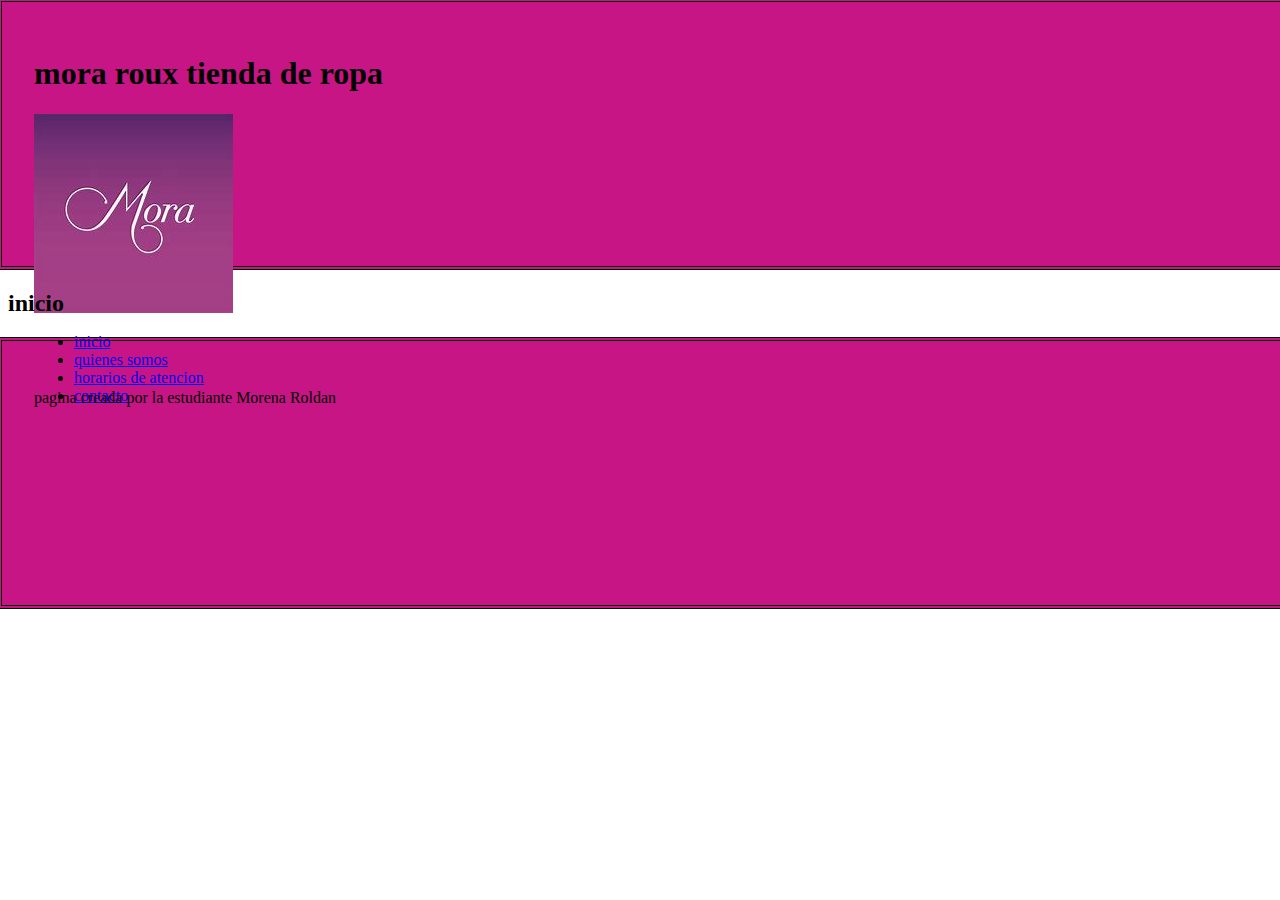
<file: index.html>
<!DOCTYPE html>
<html lang="en">
<head>
    <meta charset="UTF-8">
    <meta name="viewport" content="width=device-width, initial-scale=1.0">
    <title>inicio</title>
    <link rel="icon" href="mora.jpg">
    <link rel="stylesheet" href="style.css">
</head>
<body>
    <header>
        <h1>mora roux tienda de ropa</h1>
        <img class="log" src="mora.jpg" alt="logotipo" title="el logo de la pagina">
        <nav>
        <ul>
            <li><a href="index.html" target="BLANK">inicio</a></li>
            <li><a href="quienessomos.html"  target="BLANK">quienes somos</a></li>
            <li><a href="horariosdeatencion.html"  target="BLANK">horarios de atencion</a></li>
            <li><a href="contacto.html"  target="BLANK">contacto</a></li>
    
        </ul>
    </nav>
    </header>
    <main>
    <h2>
        inicio
    </h2>
</main>
    <footer>
        <p>pagina creada por la estudiante Morena Roldan</p>
    </footer>
    
</body>
</html>
</file>
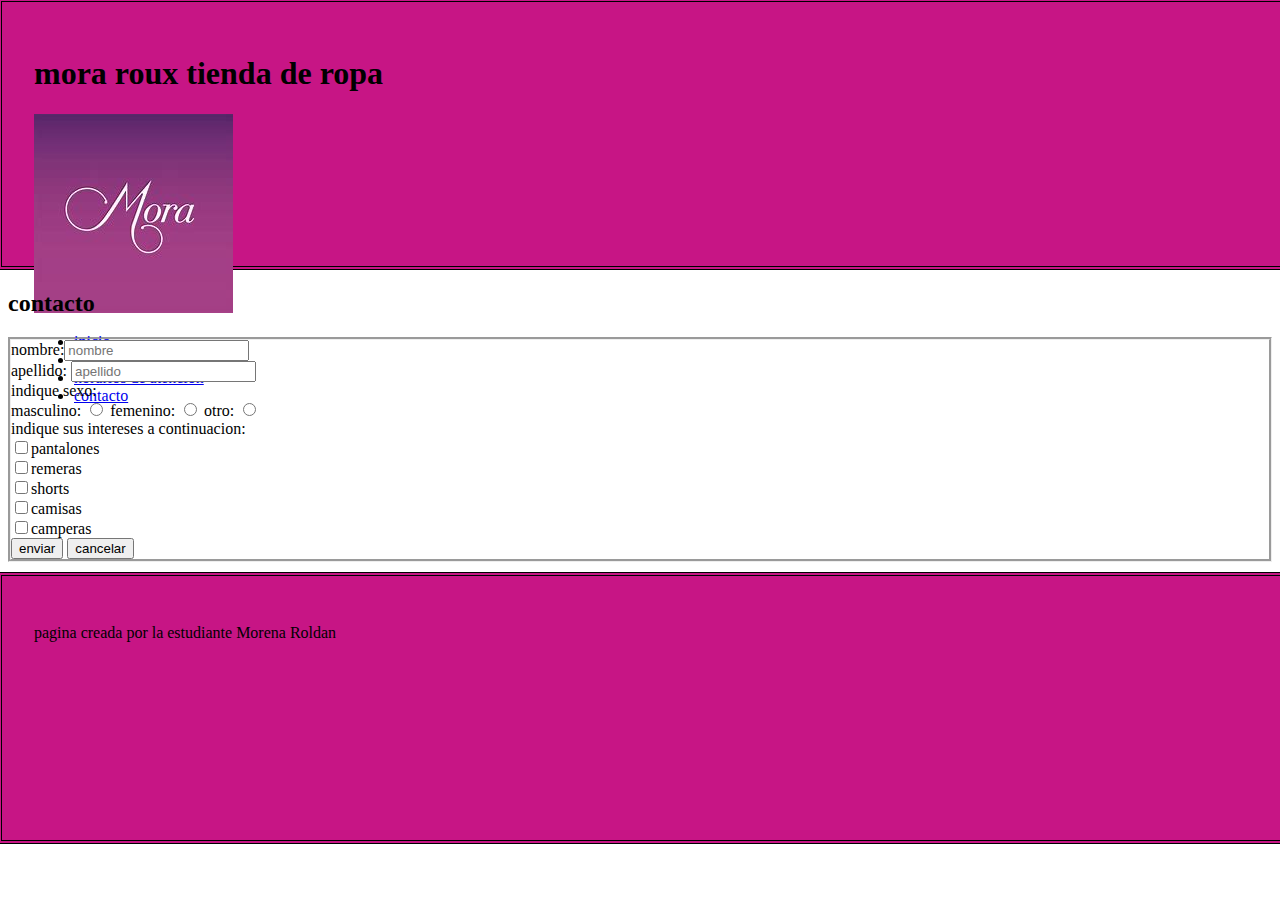
<file: contacto.html>
<!DOCTYPE html>
<html lang="en">
<head>
    <meta charset="UTF-8">
    <meta name="viewport" content="width=device-width, initial-scale=1.0">
    <title>contacto</title>
    <link rel="icon" href="mora.jpg">
    <link rel="stylesheet" href="style.css">
</head>
<body>
    <header>
    <h1>mora roux tienda de ropa</h1>
    <img class="log" src="mora.jpg" alt="logotipo" title="el logo de la pagina">
    <nav>
    <ul>
        <li><a href="index.html" target="BLANK">inicio</a></li>
        <li><a href="quienessomos.html"  target="BLANK">quienes somos</a></li>
        <li><a href="horariosdeatencion.html"  target="BLANK">horarios de atencion</a></li>
        <li><a href="contacto.html"  target="BLANK">contacto</a></li>

    </ul>
</nav>

</header>

<main>
    <section>
    <h2>
        contacto
    </h2>
  <form>
    nombre:<input type="text" name="nombre" placeholder="nombre">
    <br>
    apellido: <input type="text" name="apellido" placeholder="apellido">
    <br>
    indique sexo: <br>
    masculino: <input type="radio" name="sexo">
    femenino: <input type="radio" name="sexo">
    otro: <input type="radio" name="sexo"> <br>
    indique sus intereses a continuacion: <br>
    <input type="checkbox" name="pantalones">pantalones<br>
    <input type="checkbox" name="remeras">remeras<br>
    <input type="checkbox" name="shorts">shorts<br>
    <input type="checkbox" name="camisas">camisas<br>
    <input type="checkbox" name="camperas">camperas<br>
    <input type="submit" value="enviar">
    <input type="reset" value="cancelar">



  </form>
</section>
</main>
    <footer>
        <p>pagina creada por la estudiante Morena Roldan</p>
    </footer>
</body>
</html>
</file>
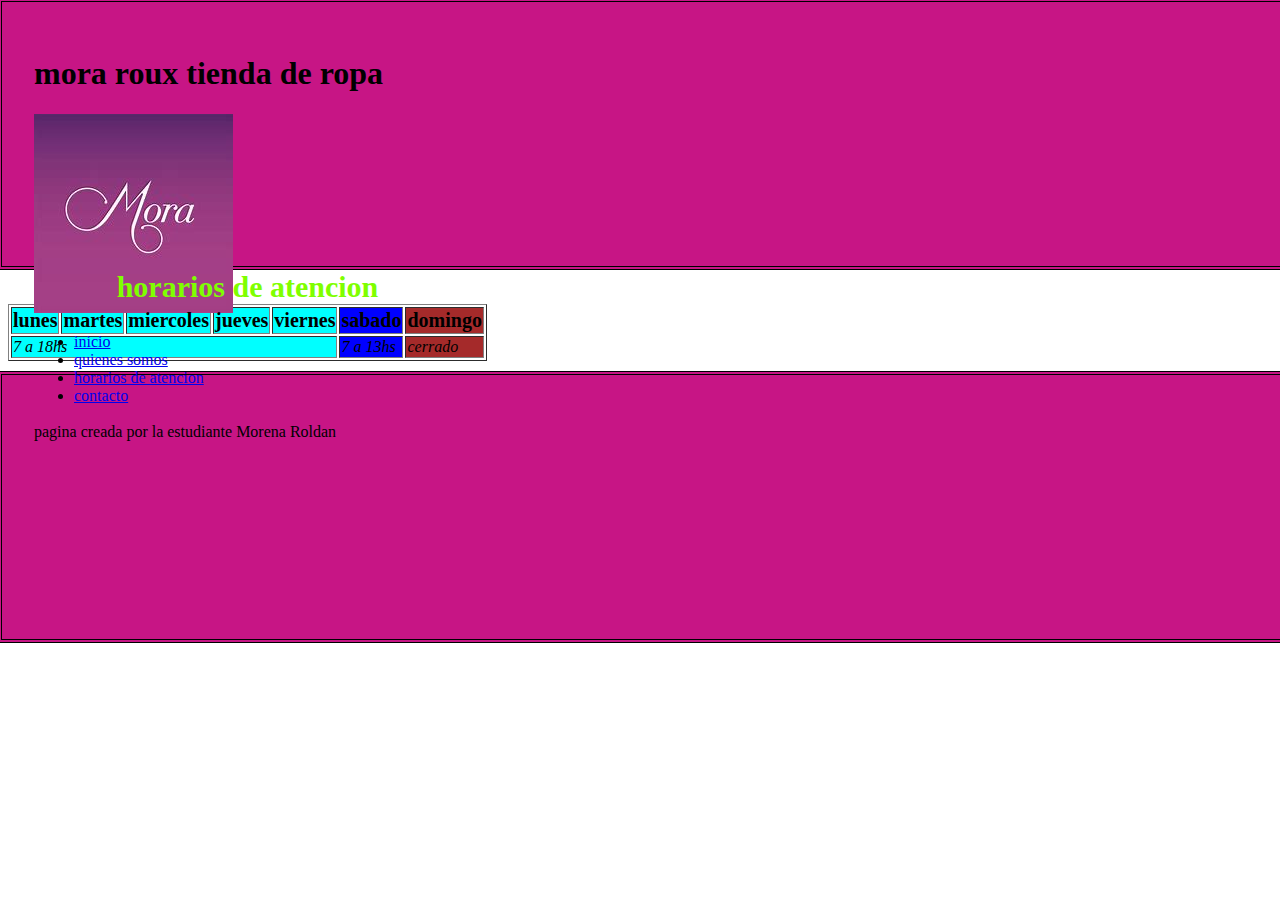
<file: horariosdeatencion.html>
<!DOCTYPE html>
<html lang="en">
<head>
    <meta charset="UTF-8">
    <meta name="viewport" content="width=device-width, initial-scale=1.0">
    <title>horarios de atencion</title>
    <link rel="icon" href="mora.jpg">
    <link rel="stylesheet" href="style.css">
</head>
<body>
    <header>
        <h1>mora roux tienda de ropa</h1>
        <img class="log" src="mora.jpg" alt="logotipo" title="el logo de la pagina">
        <nav>
        <ul>
            <li><a href="index.html"  target="BLANK">inicio</a></li>
            <li><a href="quienessomos.html"  target="BLANK">quienes somos</a></li>
            <li><a href="horariosdeatencion.html"  target="BLANK">horarios de atencion</a></li>
            <li><a href="contacto.html"  target="BLANK">contacto</a></li>
    
        </ul>
    </nav>
    </header>
    <main>
        <section>
    <table border="1">
        <caption><strong>horarios de atencion</strong></caption>
        <tr class="dias">
            <th class="diahabil"><strong>lunes</strong></th>
            <th class="diahabil"><strong>martes</strong></th>
            <th class="diahabil"><strong>miercoles</strong></th>
            <th class="diahabil"><strong>jueves</strong></th>
            <th class="diahabil"><strong>viernes</strong></th>
            <th class="sabado"><steong>sabado</steong></th>
            <th class="domingo"><strong>domingo</strong></th>
        </tr>
        <tr>
            <td colspan="5"class="diahabil"><i>7 a 18hs</i></td>
            <td class="sabado"><i>7 a 13hs</i></td>
            <td class="domingo"><i>cerrado</i></td>
            
        </tr>
    </table>
</section>
</main>
    <footer>
        <p>pagina creada por la estudiante Morena Roldan</p>
    </footer>
    
</body>

</html>
</file>
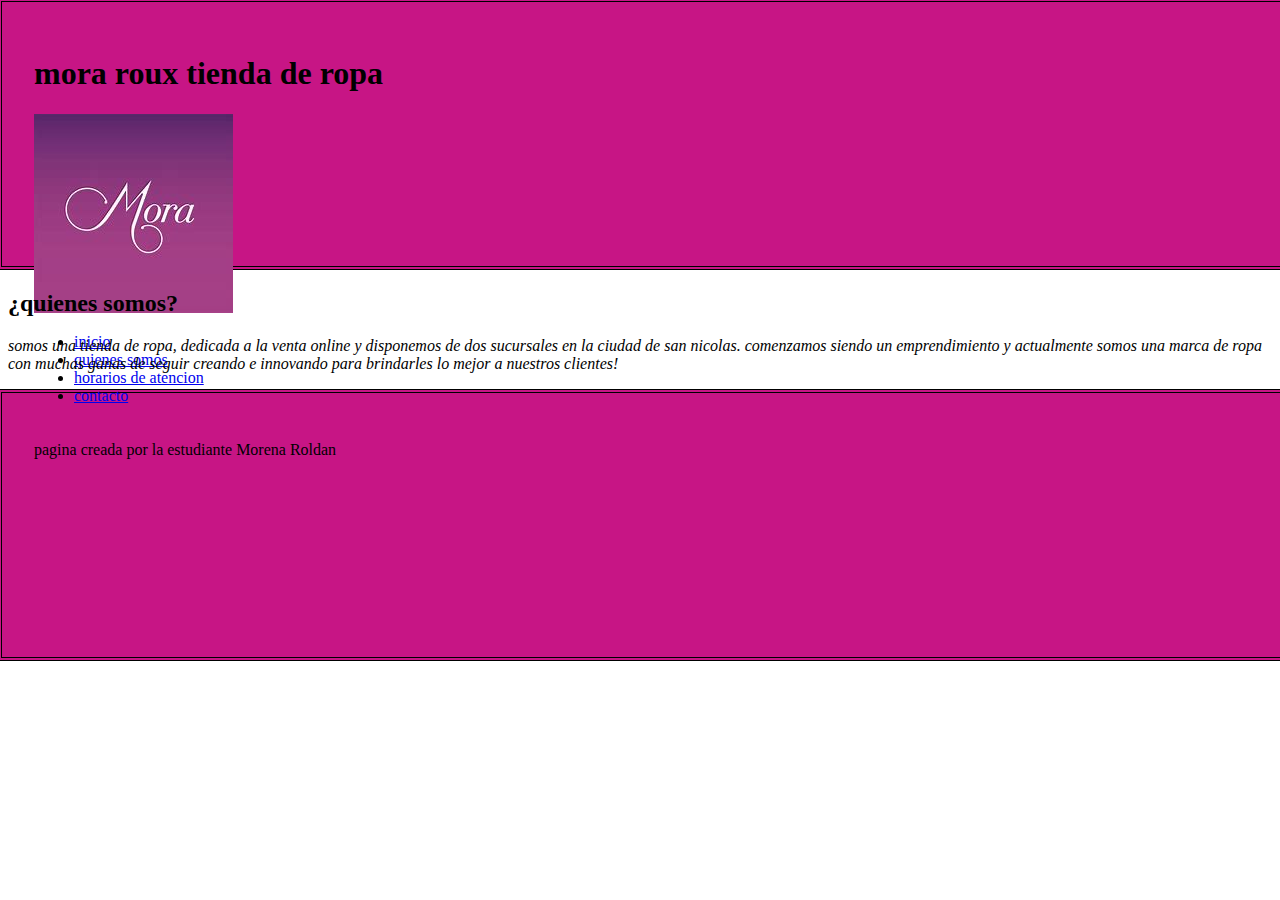
<file: quienessomos.html>
<!DOCTYPE html>
<html lang="en">
<head>
    <meta charset="UTF-8">
    <meta name="viewport" content="width=device-width, initial-scale=1.0">
    <title>quienes somos</title>
    <link rel="icon" href="mora.jpg">
    <link rel="stylesheet" href="style.css">
</head>
<body>
    <header>
        <h1>mora roux tienda de ropa</h1>
        <img class="log" src="mora.jpg" alt="logotipo" title="el logo de la pagina">
        <nav>
        <ul>
            <li><a href="index.html" target="BLANK">inicio</a></li>
            <li><a href="quienessomos.html"  target="BLANK">quienes somos</a></li>
            <li><a href="horariosdeatencion.html"  target="BLANK">horarios de atencion</a></li>
            <li><a href="contacto.html"  target="BLANK">contacto</a></li>
    
        </ul>
    </nav>
    </header>
    <main>
        <section>
            <h2>
                ¿quienes somos?
            </h2>
            <p> <i>somos una tienda de ropa, dedicada a la venta online y disponemos de dos sucursales en la 
                ciudad de san nicolas. comenzamos siendo un emprendimiento y actualmente somos una marca de 
                ropa con muchas ganas de seguir creando e innovando para brindarles lo mejor a nuestros clientes!</i>
            </p>
        </section>
   

</main>
<footer>
    <p>pagina creada por la estudiante Morena Roldan</p>
</footer>
</body>
</html>
</file>
<file: style.css>
.dias{
    font-size: 20px;
}
.diahabil{
    background-color: aqua;
}
.sabado{
    background-color: blue;
}
.domingo{
    background-color: brown;
}
/*titulo de la tabla*/
caption{
    font-size: 30px;
    color:  chartreuse;
}
header,footer{
    width: 100%;height: 200px;
    background-color: mediumvioletred;
    border: 4px double;
    padding: 2em;
    margin-left: -10px;
    
}
header{
    margin-top: -10px;
}
footer{
    margin-top: 10px;
}
form{
    border-style: groove;
}
</file>
